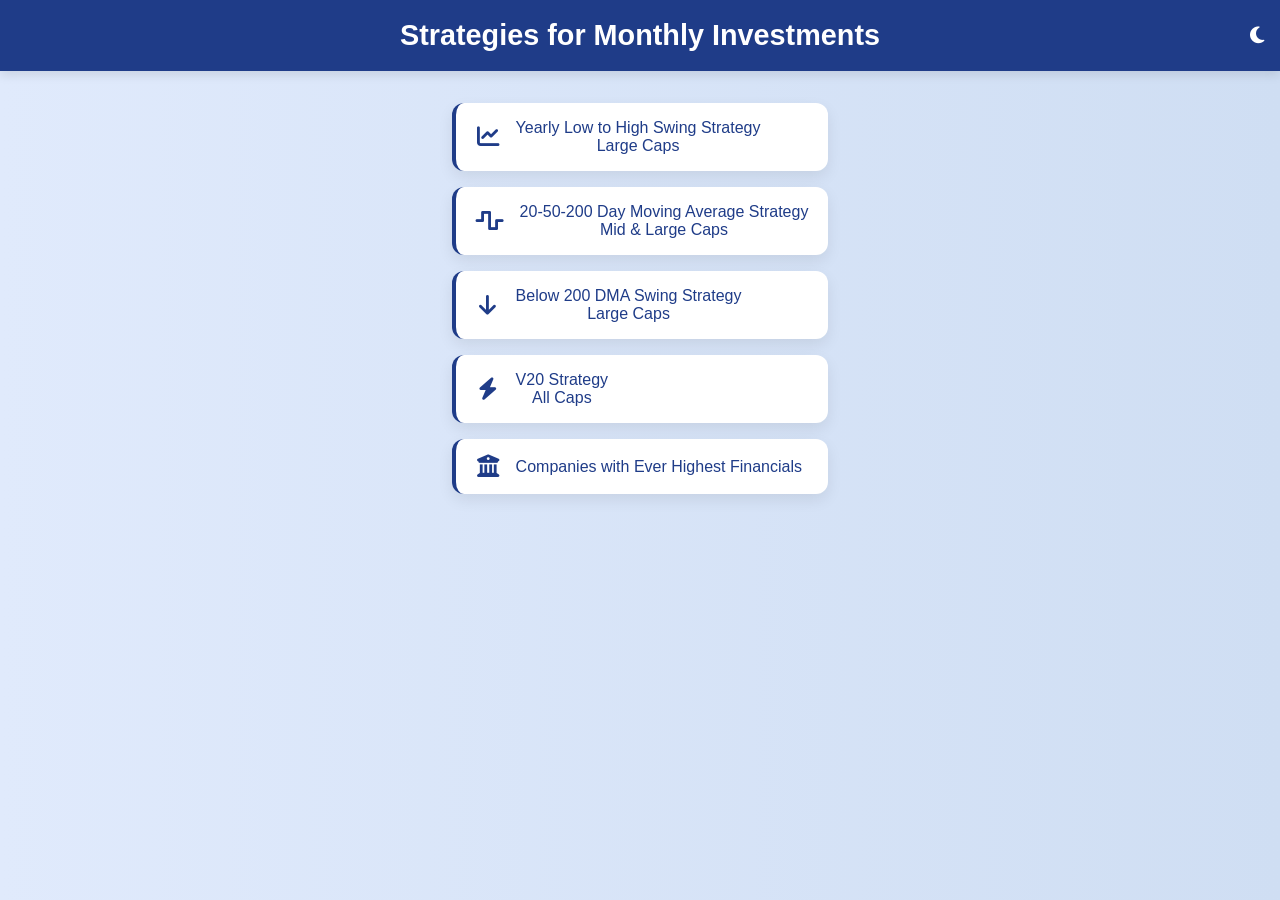
<file: index.html>
<!DOCTYPE html>
<html lang="en">
<head>
  <meta charset="UTF-8" />
  <meta name="viewport" content="width=device-width, initial-scale=1.0"/>
  <title>Strategies for Monthly Investments</title>
  <!-- Font Awesome CDN (Reliable version) -->
  <link rel="stylesheet" href="https://cdnjs.cloudflare.com/ajax/libs/font-awesome/6.4.0/css/all.min.css" integrity="sha512-p1CmZ2sG+m8VbxJY2O8XLZV6Wtz1IYoN/0u0V1Bg4ldg+vXjZ2z4k3bnZgHNGKmDgRbf5frJMSsKZH1ZkV9Yxg==" crossorigin="anonymous" referrerpolicy="no-referrer" />
  <style>
    :root {
      --bg: #e0eafc;
      --bg-gradient: linear-gradient(to right, #e0eafc, #cfdef3);
      --card-bg: #fff;
      --text: #1f3c88;
      --card-border: #1f3c88;
    }

    body.dark {
      --bg: #121212;
      --bg-gradient: linear-gradient(to right, #1c1c1c, #2a2a2a);
      --card-bg: #1e1e1e;
      --text: #ffffff;
      --card-border: #4a90e2;
    }

    * {
      box-sizing: border-box;
    }

    body {
      margin: 0;
      font-family: 'Segoe UI', Tahoma, Geneva, Verdana, sans-serif;
      background: var(--bg-gradient);
      color: var(--text);
      transition: background 0.4s ease, color 0.4s ease;
      min-height: 100vh;
      display: flex;
      flex-direction: column;
    }

    header {
      background-color: var(--card-border);
      padding: 1.2rem;
      text-align: center;
      color: white;
      font-size: 1.8rem;
      font-weight: bold;
      box-shadow: 0 4px 10px rgba(0, 0, 0, 0.1);
      position: relative;
    }

    .toggle-switch {
      position: absolute;
      top: 50%;
      right: 1rem;
      transform: translateY(-50%);
      cursor: pointer;
      font-size: 1.2rem;
      color: white;
      transition: transform 0.3s ease;
    }

    .toggle-switch:hover {
      transform: translateY(-50%) scale(1.1);
    }

    main {
      flex: 1;
      padding: 2rem 1rem;
      display: flex;
      flex-direction: column;
      align-items: center;
      gap: 1rem;
      max-width: 600px;
      margin: auto;
      transition: background 0.4s ease;
    }

    .card {
      background: var(--card-bg);
      padding: 1rem 1.2rem;
      border-radius: 12px;
      box-shadow: 0 6px 15px rgba(0, 0, 0, 0.08);
      transition: transform 0.2s ease, box-shadow 0.2s ease, background 0.4s ease, color 0.4s ease;
      text-align: left;
      font-size: 1rem;
      font-weight: 500;
      color: var(--text);
      text-decoration: none;
      border-left: 4px solid var(--card-border);
      width: 100%;
      display: flex;
      align-items: center;
      gap: 1rem;
      text-align: center;
    }

    .card i {
      font-size: 1.4rem;
      min-width: 24px;
    }

    .card:hover {
      transform: translateX(4px);
      box-shadow: 0 8px 20px rgba(0, 0, 0, 0.15);
      background-color: rgba(255, 255, 255, 0.05);
    }

    @media (max-width: 480px) {
      header {
        font-size: 1.4rem;
      }
      .card {
        font-size: 0.95rem;
      }
    }

    /* Loader styles */
    #loader {
      position: fixed;
      top: 0;
      left: 0;
      height: 100%;
      width: 100%;
      background: var(--bg-gradient);
      z-index: 1000;
      display: flex;
      justify-content: center;
      align-items: center;
      transition: opacity 0.5s ease;
    }

    #loader i {
      font-size: 2.5rem;
      color: var(--card-border);
      animation: spin 1.2s linear infinite;
    }

    @keyframes spin {
      from { transform: rotate(0deg); }
      to { transform: rotate(360deg); }
    }

    .hidden {
      opacity: 0;
      pointer-events: none;
    }
  </style>
</head>
<body>

  <div id="loader">
    <i class="fas fa-spinner"></i>
  </div>

  <header>
    Strategies for Monthly Investments
    <div class="toggle-switch" onclick="toggleMode()">
      <i id="modeIcon" class="fas fa-moon"></i>
    </div>
  </header>

  <main>
    <a href="1_yearly_swing.html" class="card">
      <i class="fas fa-chart-line"></i>
      Yearly Low to High Swing Strategy <br/>Large Caps
    </a>
    <a href="2_dma_strategy.html" class="card">
      <i class="fas fa-wave-square"></i>
      20-50-200 Day Moving Average Strategy <br/>Mid & Large Caps
    </a>
    <a href="#below-200dma" class="card">
      <i class="fas fa-arrow-down"></i>
      Below 200 DMA Swing Strategy <br/>Large Caps
    </a>
    <a href="#v20-strategy" class="card">
      <i class="fas fa-bolt"></i>
      V20 Strategy <br/>All Caps
    </a>
    <a href="#financial-highs" class="card">
      <i class="fas fa-building-columns"></i>
      Companies with Ever Highest Financials
    </a>
  </main>

  <script>
    const icon = document.getElementById("modeIcon");

    function toggleMode() {
      document.body.classList.toggle("dark");
      const isDark = document.body.classList.contains("dark");
      icon.classList.toggle("fa-moon", !isDark);
      icon.classList.toggle("fa-sun", isDark);
      localStorage.setItem("theme", isDark ? "dark" : "light");
    }

    // Load saved theme preference
    window.addEventListener("DOMContentLoaded", () => {
      const savedTheme = localStorage.getItem("theme");
      if (savedTheme === "dark") {
        document.body.classList.add("dark");
        icon.classList.remove("fa-moon");
        icon.classList.add("fa-sun");
      }

      // Hide loader after short delay
      setTimeout(() => {
        document.getElementById("loader").classList.add("hidden");
      }, 800); // delay for smooth effect
    });
  </script>

</body>
</html>
</file>
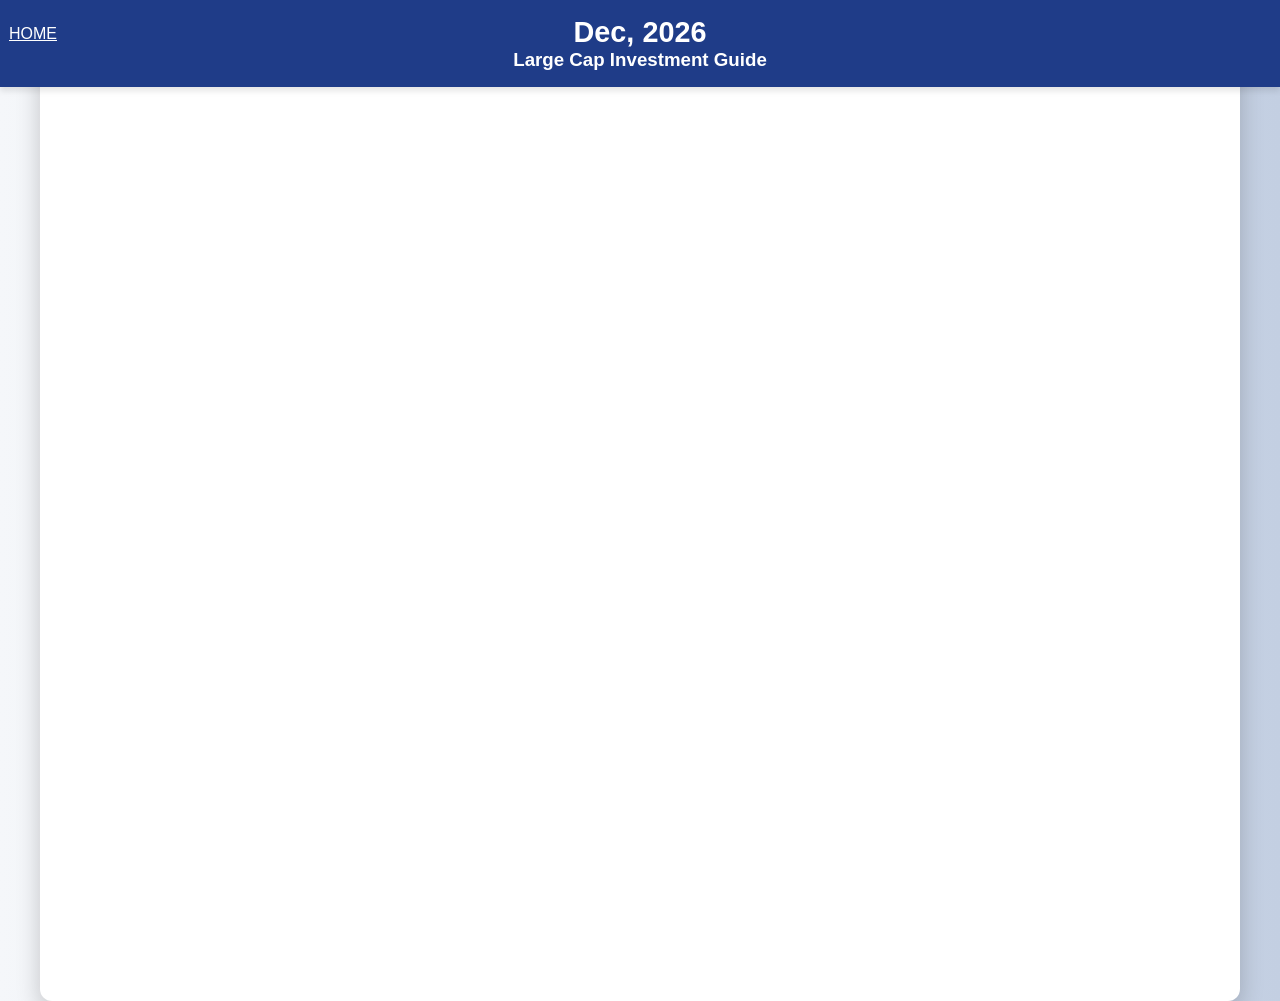
<file: 1_yearly_swing.html>
<!DOCTYPE html>
<html lang="en">

<head>
    <meta charset="UTF-8" />
    <meta name="viewport" content="width=device-width, initial-scale=1.0" />
    <title>Embedded Google Sheet</title>
    <style>
        /* Reset and base styling */
        * {
            margin: 0;
            padding: 0;
            box-sizing: border-box;
        }

        body {
            font-family: 'Segoe UI', Tahoma, Geneva, Verdana, sans-serif;
            background: linear-gradient(to right, #f5f7fa, #c3cfe2);
            color: #333;
            min-height: 100vh;
            display: flex;
            flex-direction: column;
        }

        header {
            position: fixed;
            z-index: 100;
            width: 100%;
            background-color: #1f3c88;
            color: white;
            padding: 1rem 2rem;
            text-align: center;
            box-shadow: 0 4px 6px rgba(0, 0, 0, 0.1);
        }

        header h1 {
            font-size: 1.8rem;
        }

        .container {
            flex: 1;
            display: flex;
            justify-content: center;
            align-items: center;
            padding: 1rem;
        }

        .iframe-wrapper {
            position: absolute;
            top: -124px;
            width: 100%;
            max-width: 1200px;
            height: 125vh;
            box-shadow: 0 10px 25px rgba(0, 0, 0, 0.2);
            border-radius: 12px;
            overflow: hidden;
            background: white;
        }

        iframe {
            width: 100%;
            height: 100%;
            border: none;
        }

        @media (max-width: 768px) {
            header h1 {
                font-size: 1.4rem;
            }

            .iframe-wrapper {
                /* height: 75vh; */
                top: 16px;
            }
        }

        @media (max-width: 480px) {
            header {
                padding: 1rem;
            }

            .iframe-wrapper {
                /* height: 70vh; */
                top: 16px;
            }
        }
    </style>
</head>

<body>
    <header>
        <a style="position:absolute; top:25px; left:9px; color: white;" href="index.html">
            HOME
        </a>
        <h1 id="header-text">Loading...</h1>
        <h3>Large Cap Investment Guide</h3>
    </header>
    <div class="container">
        <div class="iframe-wrapper">
            <iframe
                src="https://docs.google.com/spreadsheets/d/1HgvIIzOox-_A1Euunfs_QD6pzcWQHOP7pGk8Ol84ra0/edit?gid=378177068#gid=378177068"
                allowfullscreen>
            </iframe>
        </div>
    </div>

    <script>
        const headerEl = document.getElementById("header-text");
        const date = new Date();
        const months = ["Jan", "Feb", "Mar", "Apr", "May", "June",
            "July", "Aug", "Sep", "Oct", "Nov", "Dec"];
        const month = months[date.getMonth()];
        const year = date.getFullYear();
        headerEl.textContent = `${month}, ${year}`;
    </script>
</body>

</html>
</file>
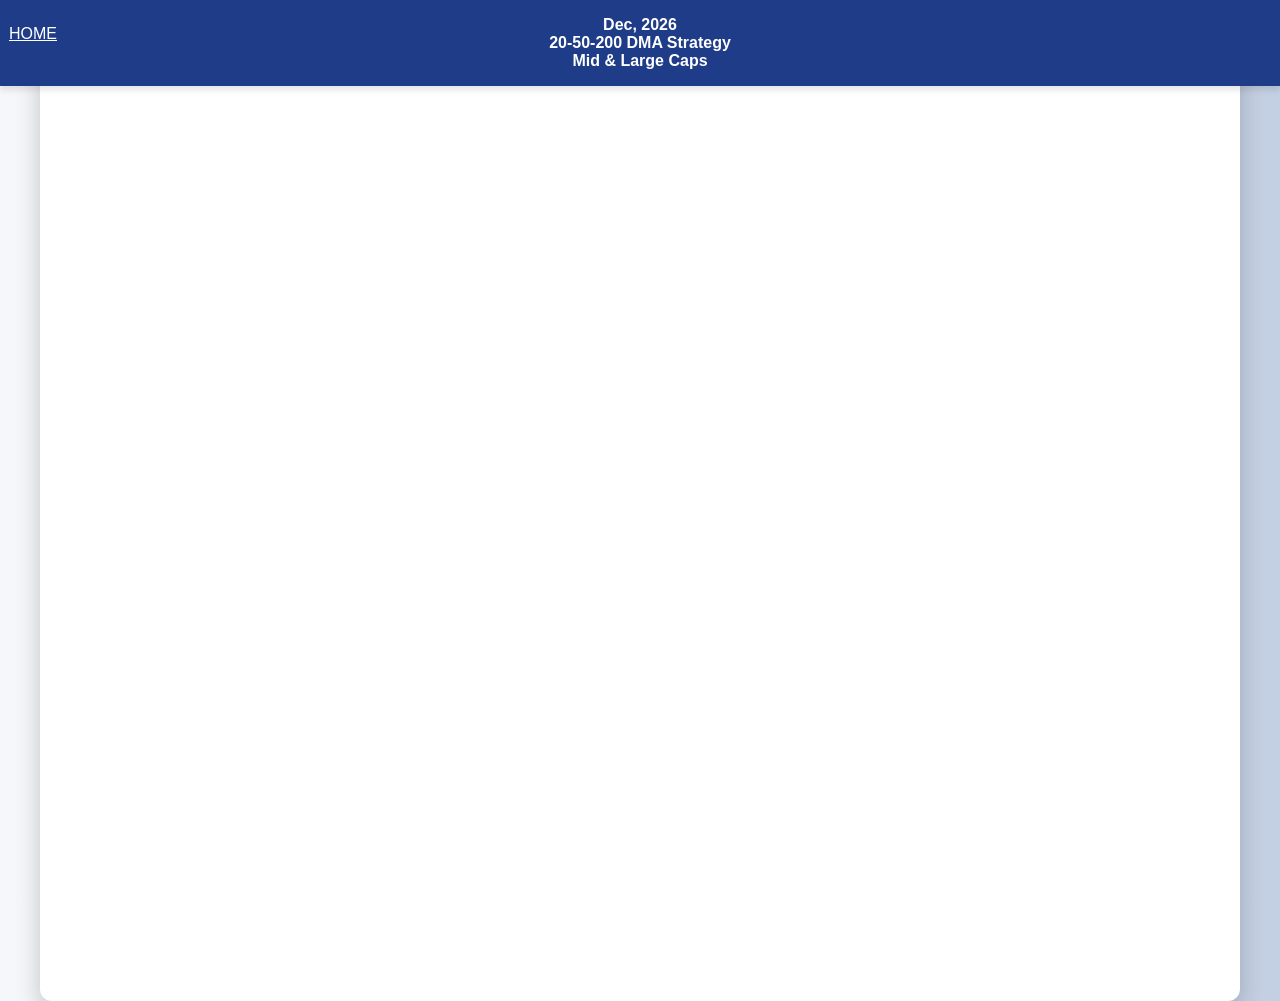
<file: 2_dma_strategy.html>
<!DOCTYPE html>
<html lang="en">

<head>
    <meta charset="UTF-8" />
    <meta name="viewport" content="width=device-width, initial-scale=1.0" />
    <title>Embedded Google Sheet</title>
    <style>
        /* Reset and base styling */
        * {
            margin: 0;
            padding: 0;
            box-sizing: border-box;
        }

        body {
            font-family: 'Segoe UI', Tahoma, Geneva, Verdana, sans-serif;
            background: linear-gradient(to right, #f5f7fa, #c3cfe2);
            color: #333;
            min-height: 100vh;
            display: flex;
            flex-direction: column;
        }

        header {
            position: fixed;
            z-index: 100;
            width: 100%;
            background-color: #1f3c88;
            color: white;
            padding: 1rem 2rem;
            text-align: center;
            box-shadow: 0 4px 6px rgba(0, 0, 0, 0.1);
        }

        header h1 {
            font-size: 1.8rem;
        }

        .container {
            flex: 1;
            display: flex;
            justify-content: center;
            align-items: center;
            padding: 1rem;
        }

        .iframe-wrapper {
            position: absolute;
            top: -124px;
            width: 100%;
            max-width: 1200px;
            height: 125vh;
            box-shadow: 0 10px 25px rgba(0, 0, 0, 0.2);
            border-radius: 12px;
            overflow: hidden;
            background: white;
        }

        iframe {
            width: 100%;
            height: 100%;
            border: none;
        }

        @media (max-width: 768px) {
            header h1 {
                font-size: 1.4rem;
            }

            .iframe-wrapper {
                /* height: 75vh; */
                top: 16px;
            }
        }

        @media (max-width: 480px) {
            header {
                padding: 1rem;
            }

            .iframe-wrapper {
                /* height: 70vh; */
                top: 16px;
            }
        }
    </style>
</head>

<body>
    <header>
        <a style="position:absolute; top:25px; left:9px; color: white;" href="index.html">
            HOME
        </a>
        <h4 id="header-text">Loading...</h4>
        <h4>20-50-200 DMA Strategy <br/>Mid & Large Caps</h4>
    </header>
    <div class="container">
        <div class="iframe-wrapper">
            <iframe
                src="https://docs.google.com/spreadsheets/d/1dKDW2XW4pJNqM67f7Q34d71c-5ReWdKl6HZXWfagPko/edit?usp=sharing"
                allowfullscreen>
            </iframe>
        </div>
    </div>

    <script>
        const headerEl = document.getElementById("header-text");
        const date = new Date();
        const months = ["Jan", "Feb", "Mar", "Apr", "May", "June",
            "July", "Aug", "Sep", "Oct", "Nov", "Dec"];
        const month = months[date.getMonth()];
        const year = date.getFullYear();
        headerEl.textContent = `${month}, ${year}`;
    </script>
</body>

</html>
</file>
